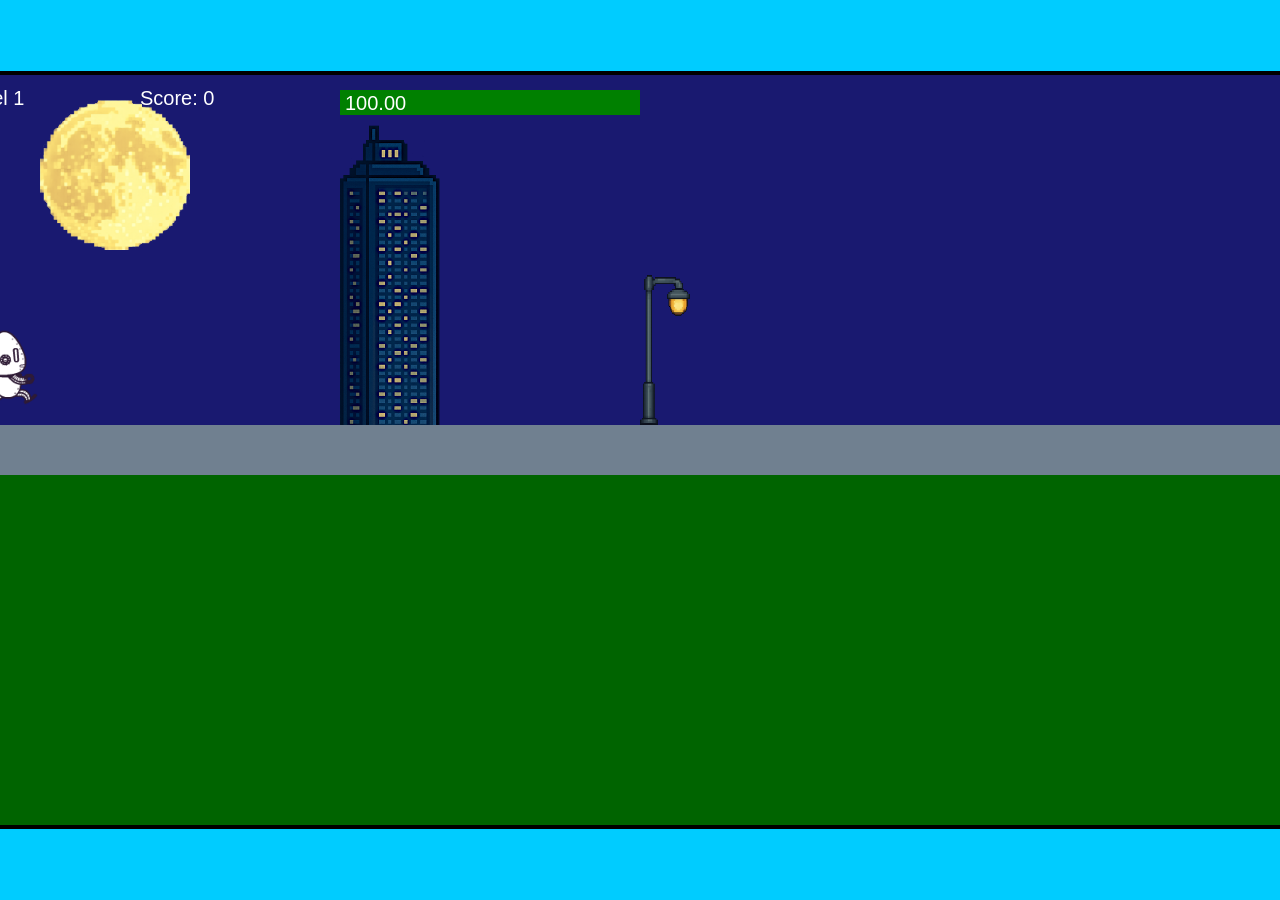
<file: fsd-projects/runtime/index.html>
<!DOCTYPE html>
<html lang="en">
  <head>
    <meta charset="UTF-8" />
    <meta name="viewport" content="width=device-width, initial-scale=1.0" />
    <title>Runtime Neo</title>
    <link rel="stylesheet" href="runtime.css" />
    <script src="https://code.jquery.com/jquery-3.1.0.js"></script>
    <script src="setup.js"></script>
    <script src="levels.js"></script>
    <script src="scenery.js"></script>
    <script src="student.js"></script>
    <script src="main.js"></script>
  </head>
  <body id="body">
    <canvas id="gameCanvas" width="1400" height="750"></canvas>
    <img id="player" src="images/halle.png" />
    <img id="projectile" src="images/projectile.png" />
    <img id="basicPlatform" src="images/interactable/basicPlatform.png" />
    <img id="spikes" src="images/interactable/spikes.png" />
    <img id="bug" src="images/interactable/bug.png" />
    <img id="healthUp" src="images/interactable/healthUp.png" />
    <img id="flag" src="images/interactable/flag.png" />
    <img id="moon" src="images/backgrounds/moon.png" />
    <img id="building" src="images/backgrounds/building.png" />
    <img id="lamp" src="images/backgrounds/lamp.png" />
  </body>
</html>
</file>
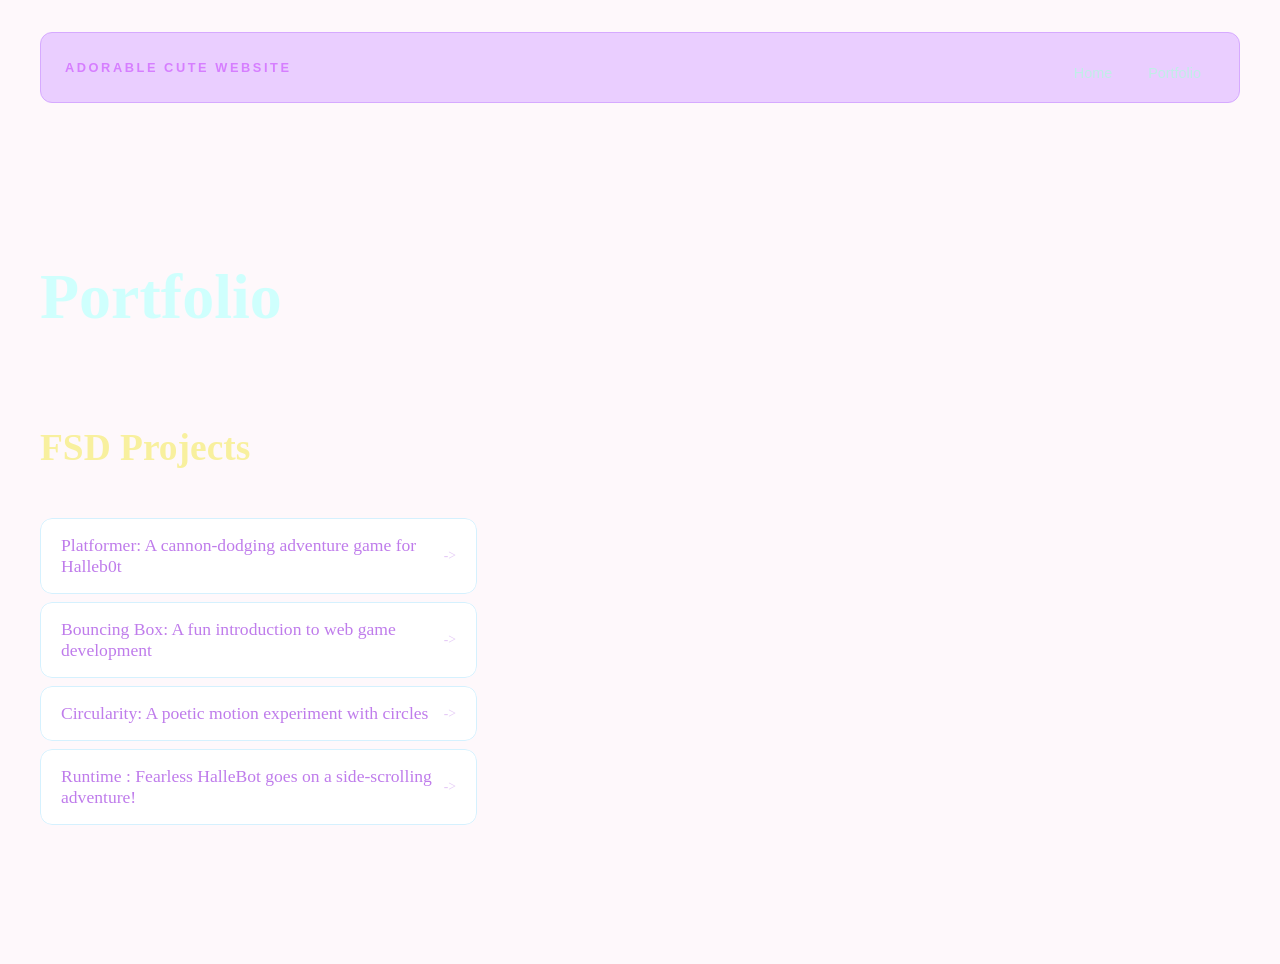
<file: portfolio.html>
<!DOCTYPE html>
<html>
  <head>
    <title>Adorable Cute Website</title>
    <link rel="stylesheet" href="style.css" />
  </head>

  <body>
    <!-- All content goes here -->
    <div id="all-contents">
      <nav>
        <h1>Adorable Cute Website</h1>
        <ul id="nav-ul">
          <li class="nav-li">
            <a href="index.html">Home</a>
         </li>
         <li class="nav-li">
           <a href="portfolio.html">Portfolio</a>
        </li>
      </ul>
    </nav>

      <main>
        <div class="content">
          <h1>Portfolio</h1>
          <h3>FSD Projects</h3>
          <ul id="portfolio">
<li>
  <a href="fsd-projects/platformer/">Platformer: A cannon-dodging adventure game for Halleb0t</a>
</li>
<li>
  <a href="fsd-projects/bouncing-box/">Bouncing Box: A fun introduction to web game development</a>
</li>
<li>
  <a href="fsd-projects/circularity/">Circularity: A poetic motion experiment with circles</a>
</li>
<li>
 <a href="projects/runtime/">Runtime : Fearless HalleBot goes on a side-scrolling adventure!</a>
</li>
          </ul>
          <!-- ASD Projects will gop here -->
 </div>
</main>
    </div>
  </body>
</html>
</file>
<file: fsd-projects/runtime/runtime.css>
/* runtime.css */
/* Styles for Runtime Neo auto-runner game */

img {
  display: none;
}

#gameCanvas {
  position: absolute;
  border: 4px solid #000;
  top: 50%;
  left: 50%;
  transform: translate(-50%, -50%);
}

body {
  margin: 0;
  background-color: #00ccff;
  font-family: Arial, sans-serif;
  text-align: center;
  overflow: hidden;
}
</file>
<file: style.css>
* {
    box-sizing: border box;

}
body { 
    margin:0;
    background: #fef8fb;
    color: #f8f09e;
    font-family: "Helvetica Neue", Arial, sans-serif;
    font-size: 2rem
}
h2 {
    font-family: Georgia, 'Times New Roman', Times, serif;
    font-size: 3rem;
    color:#ffabf0
}

#all-contents {
    max-width: 1500px;
    min-height: 100vh;
    margin:0 auto;
    padding: 32px 40px;
}
.content {
    font-family: Georgia, 'Times New Roman', Times, serif
}
main {
    display: grid;
    grid-template-columns: minmax(220px, 1fr)
    minmax(420px, 1.6fr);
    align-items: center;
    min-height: calc(100vh - 160px);
    gap: clamp(32px, 5vw, 80px);
}

.sidebar {
    width: 100%;
}

.content {display: flex;
flex-direction: column;
align-items: flex-start;
gap: 12px;
}
#interests {
    margin-top: 32px;
    width: 100%;
}
    
#interests h3 {
    margin: 0 0 12px;
    font-size: 1.5rem;
    font-weight: 700;
    text-transform: uppercase;
    letter-spacing: 0.2em;
    color: #aaa;
}

#interests ul {
    list-style: none;
    margin: 0;
    padding: 0;
    display: flex;
    flex-wrap: wrap;
    gap: 8px;
}

#interests li {
    color: #afccfe;
    font-size: 1rem;
    font-weight: 600;
    padding: 10px 20px;
    background: #fff;
    border: 1px solid #ffe6e6;
    border-radius: 100px;
    transition: background 0.25s ease, color 0.25s 
    ease, transform 0.25s ease;
    cursor: default;
}
#interests li:hover {
    background: #a5fbff;
    color: #fff;
    border-color: hsl(218, 100%, 86%);
    transform: translateY(-2px);
}
#interests h3 {
    color: rgb(183, 240, 232);
}
#interests li {
    background: lavenderblush;
    border-color: rgb(254, 224, 254);
    color:#e2aad6;
}
interests li:hover {
    background: #be76d4;
    color: #fff;
}
.sidebar-img {
    width: 100%;
    max-width: 470px;
    aspect-ratio: 3 / 4;
    object-fit: cover;
    display: block;
    border-radius: 16px;
    box-shadow: 0 8px 30px rgba(0, 0, 0, 0.12);
    transition: filter 0.4s ease, transform 0.4s ease, box-shadow 0.4s ease;
}

.sidebar-img:hover {
    transform: translateY(-4px);
    box-shadow: 0 16px 40px rgba(0, 0, 0, 0.18);
}
nav {
    display: flex;
    justify-content: space-between;
    align-items: center;
    margin-bottom: 48px;
    padding: 16px 24px;
    background: #fff;
    border: 1px solid #e0e0e0;
    border-radius: 12px;
}

nav h1 {
    margin: 0;
    font-size: 0.9 rem;
    font-weight: 700;
    text-transform: uppercase;
    letter-spacing: 0.2em;
    color: #000;
}

#nav-ul {
    list-style: none;
    display: flex;
    gap: 8px;
    margin: 0;
    padding: 0;
}

.nav-li a {
    color: #efc2c2;
    text-decoration: none;
    font-size: 0.85rem;
    font-weight: 500;
    padding: 6px 14px;
    border-radius: 8px;
    transition: background 0.25s ease, color 0.25s ease;
}

.nav-li a:hover {
    background: #ffeded;
    color: #fff;
}
nav {
    display: flex;
    justify-content: space-between;
    align-items: center;
    margin-bottom: 48px;
    padding: 16px 24px;
    background: #fff;
    border: 1px solid #ead1ff;
    border-radius: 12px;
}

nav h1 {
    margin: 0;
    font-size: 0.8rem;
    font-weight: 700;
    text-transform: uppercase;
    letter-spacing: 0.2em;
    color: #000;
}

#nav-ul {
    list-style: none;
    display: flex;
    gap: 8px;
    margin: 0;
    padding: 0;
}
nav {
    background: #eaceff;
    border-color: #d6aaff;
}

nav h1 {
    color: #d67eff;
}

.nav-li a {
    color: #a8b2d8;
}
.nav-li a {
    color: #c0eee7;
    text-decoration: none;
    font-size: 0.9rem;
    font-weight: 500;
    padding: 6px 14px;
    border-radius: 8px;
    transition: background 0.25s ease, color 0.25s ease;
}

.nav-li a:hover {
    background: #ffeba5;
    color: #b6fbfa;
}
 /* Portfolio styles */
.content h1 {
  color: rgb(207, 255, 253);
}

#portfolio {
  list-style: none;
  margin: 0;
  padding: 0;
  width: 100%;
  display: flex;
  flex-direction: column;
  gap: 8px;
}

#portfolio li {
  border-radius: 12px;
  overflow: hidden;
}

#portfolio a {
  display: flex;
  justify-content: space-between;
  align-items: center;
  text-decoration: none;
  color: #bf7ceb;
  padding: 16px 20px;
  font-size: 1.1rem;
  font-weight: 500;
  background: #fff;
  border: 1px solid #d5f1fe;
  border-radius: 12px;
  transition: background 0.25s ease, color 0.25s ease, transform 0.25s ease;
}

#portfolio a:hover {
  background: #ffd8f4;
  color: #fff;
  transform: translateX(4px);
}

#portfolio a::after {
  content: "->";
  font-size: 0.85rem;
  opacity: 0.4;
  transition: opacity 0.25s ease;
  white-space: nowrap;
}

#portfolio a:hover::after {
  opacity: 1;
}
</file>
